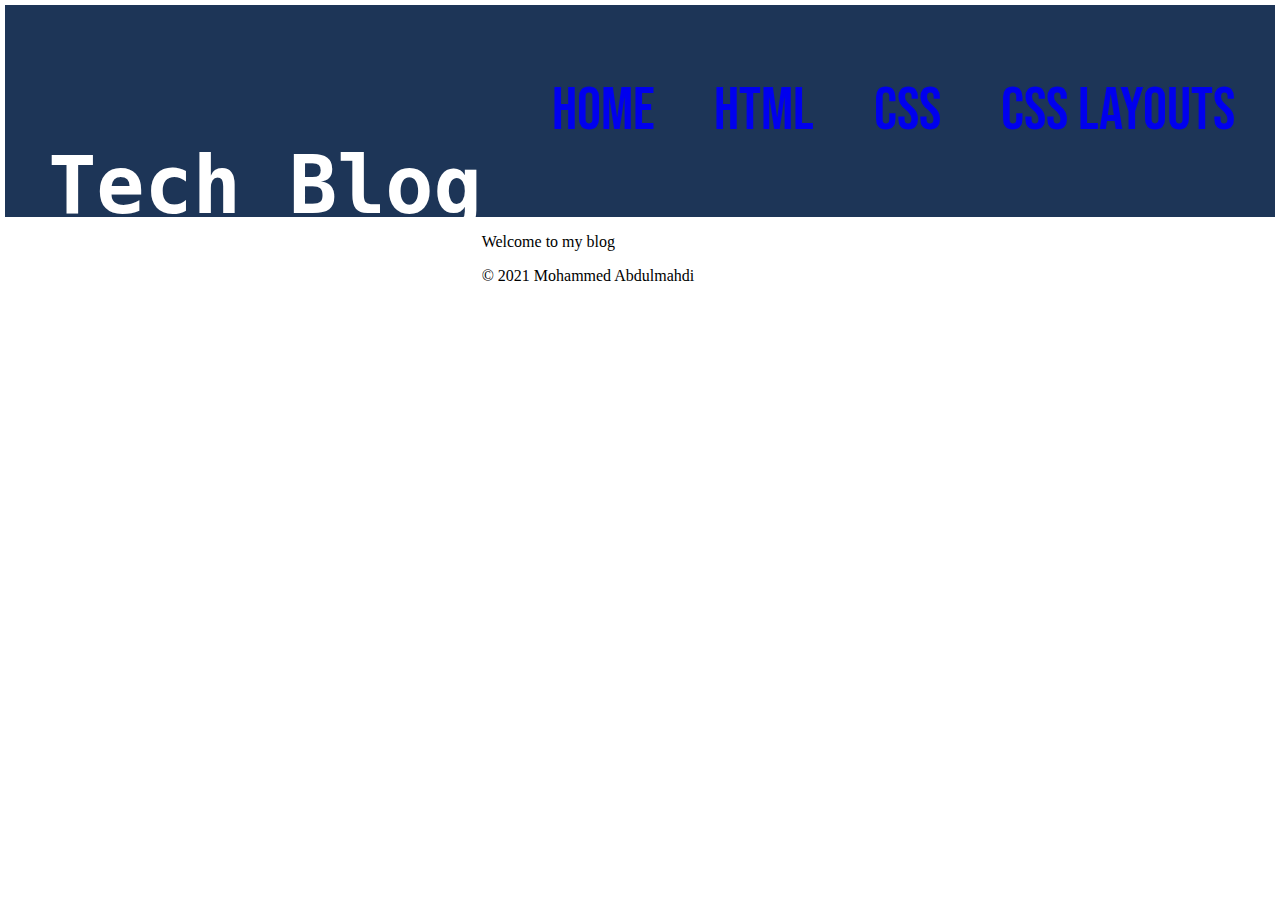
<file: index.html>
<!DOCTYPE html>
<html>
  <head>
    <title>Tech Blog</title>
    <link href="stylehome.css" rel="stylesheet"/>
  </head>
  <body>
    <header>
      
      <h1><pre> Tech Blog</h1></pre>
      
      <div class="site-header">
      <nav class="primary-nav">
        <ul class="primary-nav__list">
          <li><a href="index.html" class="primary-nav__link">Home</a></li>
          <li><a href="html.html" class="primary-nav__link">HTML</a></li>
          <li><a href="css.html" class="primary-nav__link">CSS</a></li>
          <li><a href="csslayouts.html" class="primary-nav__link">CSS Layouts</a></li>
        </ul>
      </nav>
    </header>
    <article>
      
      <p>Welcome to my blog</p>
      
    </article>
    <footer>
    <p>&copy; 2021 Mohammed Abdulmahdi</p>
    </footer>
  </body>
</html>
</file>
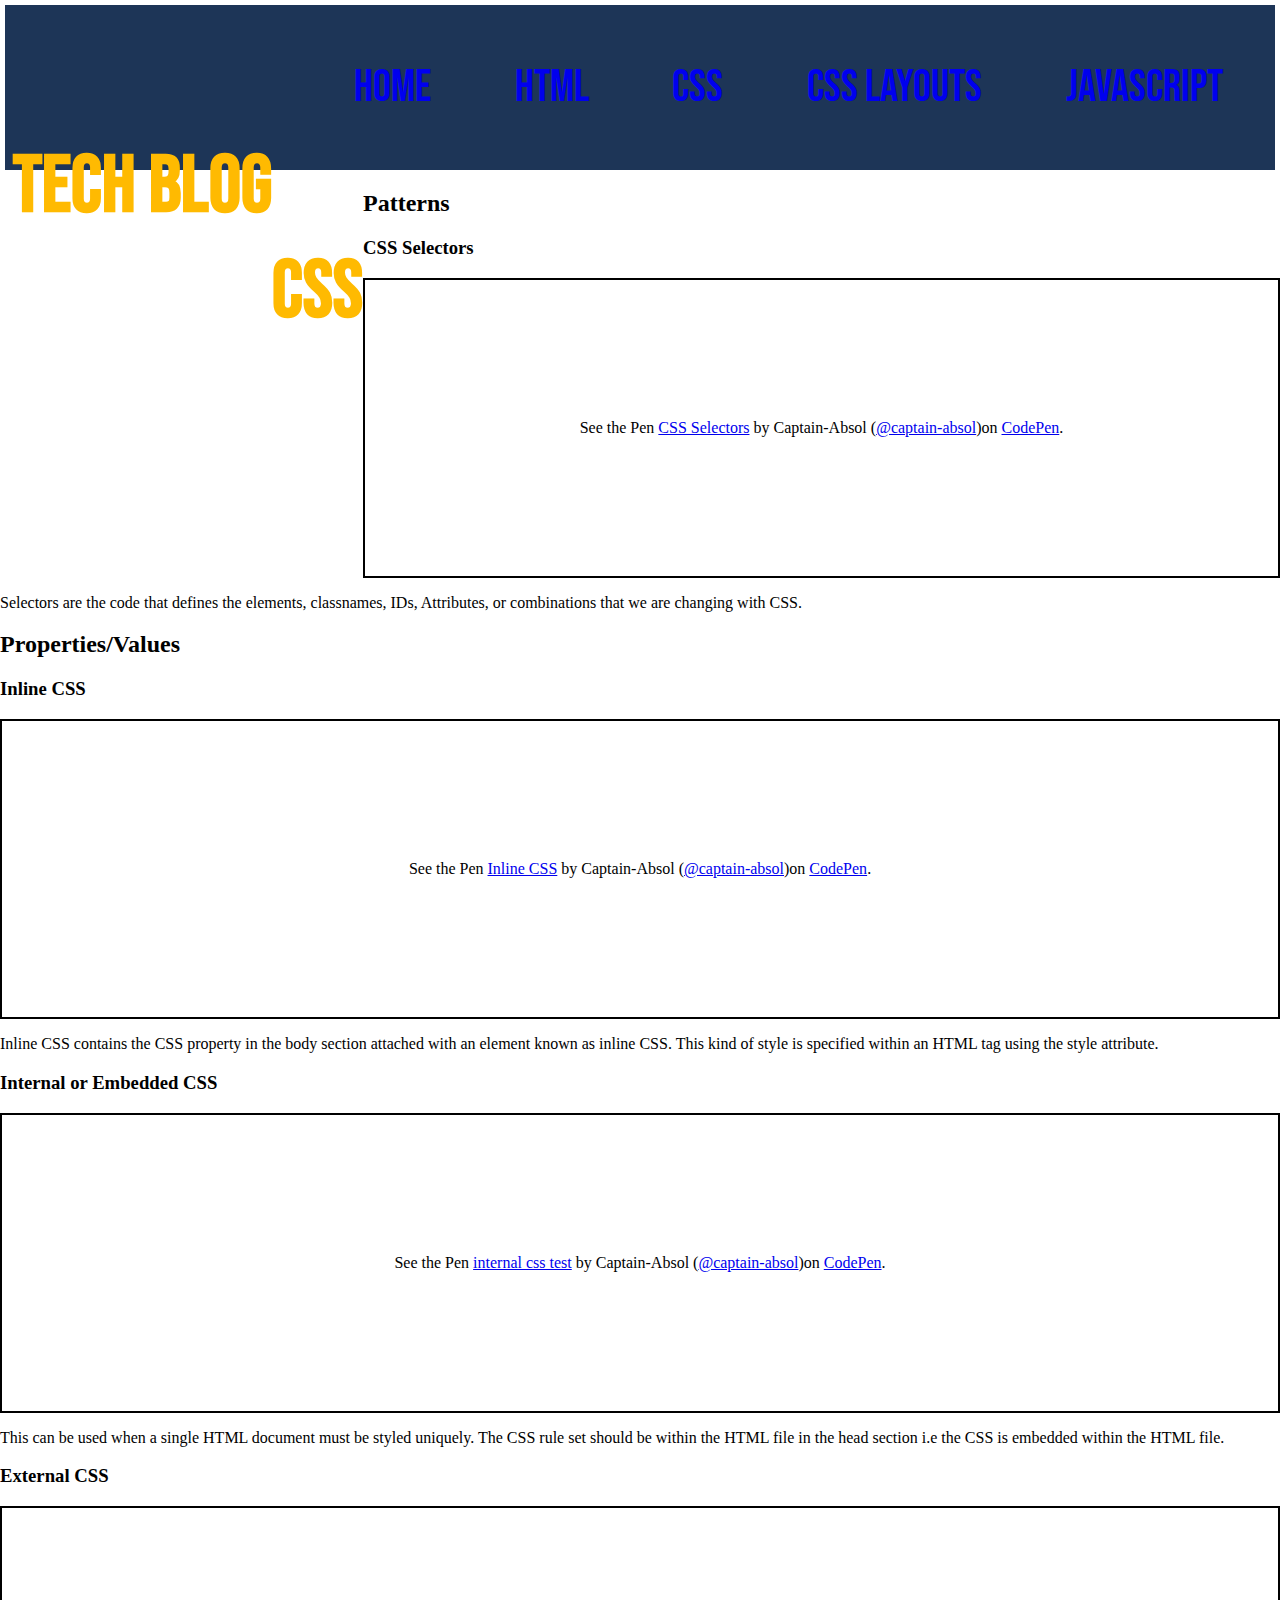
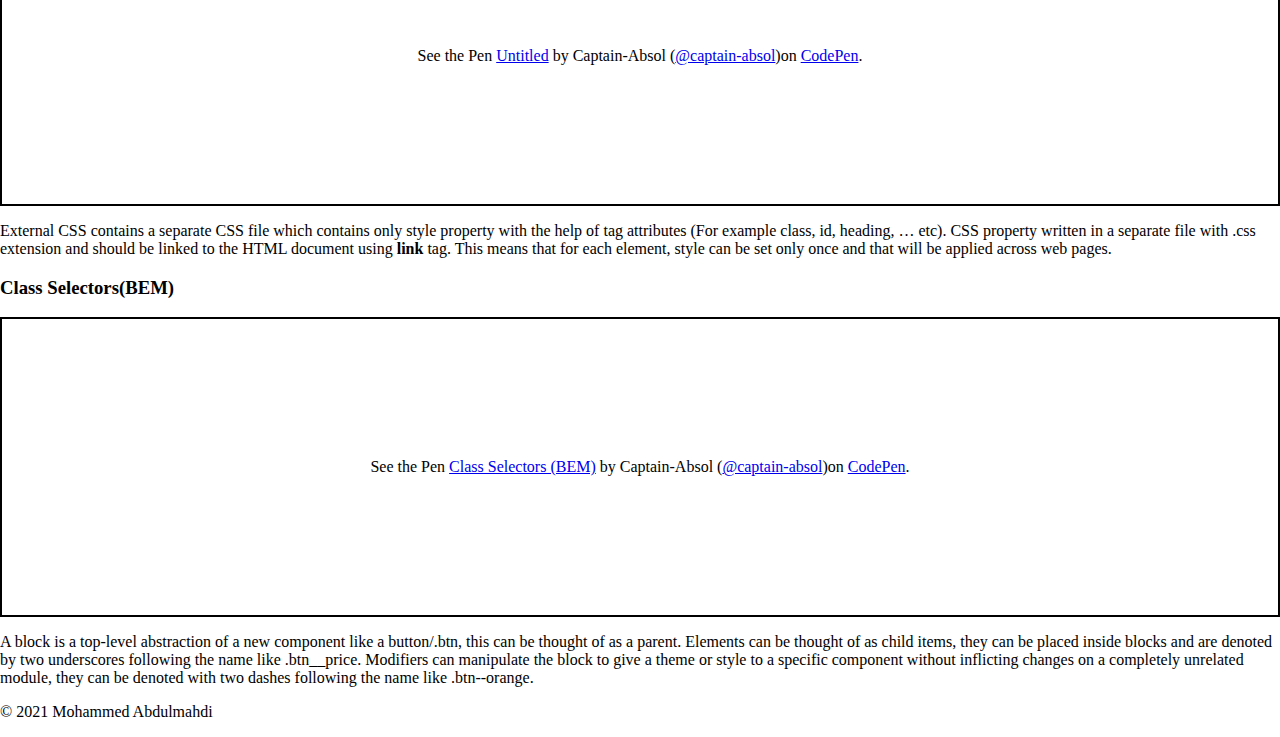
<file: css.html>
<!DOCTYPE html>
<html>
  <head>
    <title>CSS</title>
    <link href="style.css" rel="stylesheet"/>
  </head>
  <body>
    <header>
      
      <h1><pre> Tech Blog</h1></pre>
      
      <div class="site-header">
      <nav class="primary-nav">
        <ul class="primary-nav__list">
          <li><a href="index.html" class="primary-nav__link">Home</a></li>
          <li><a href="html.html" class="primary-nav__link">HTML</a></li>
          <li><a href="css.html" class="primary-nav__link">CSS</a></li>
          <li><a href="csslayouts.html" class="primary-nav__link">CSS Layouts</a></li>
          <li><a href="js.html" class="primary-nav__link">JavaScript</a></li>
        </ul>
      </nav>
    </header>
    <article>

          
      <h1>CSS</h1>
      
        <h2>Patterns</h2>
      
            <h3>CSS Selectors</h3>
            <!--- Codepen Snippet --->
            <p class="codepen" data-height="300" data-default-tab="html,result" data-slug-hash="porZyOJ" data-user="captain-absol" style="height: 300px; box-sizing: border-box; display: flex; align-items: center; justify-content: center; border: 2px solid; margin: 1em 0; padding: 1em;"><span>See the Pen <a href="https://codepen.io/captain-absol/pen/porZyOJ">
            CSS Selectors</a> by Captain-Absol (<a href="https://codepen.io/captain-absol">@captain-absol</a>)on <a href="https://codepen.io">CodePen</a>.</span></p><script async src="https://cpwebassets.codepen.io/assets/embed/ei.js"></script>
      
            <p> Selectors are the code that defines the elements, classnames, IDs, Attributes, or combinations that we are changing with CSS.</p>
          
           <h2>Properties/Values<h2>
                 
                 <h3>Inline CSS</h3>
                 <!--- Codepen Snippet --->
                 <p class="codepen" data-height="300" data-default-tab="html,result" data-slug-hash="zYdLqyw" data-user="captain-absol" style="height: 300px; box-sizing: border-box; display: flex; align-items: center; justify-content: center; border: 2px solid; margin: 1em 0; padding: 1em;"><span>See the Pen <a href="https://codepen.io/captain-absol/pen/zYdLqyw">
                 Inline CSS</a> by Captain-Absol (<a href="https://codepen.io/captain-absol">@captain-absol</a>)on <a href="https://codepen.io">CodePen</a>.</span></p><script async src="https://cpwebassets.codepen.io/assets/embed/ei.js"></script>
      
                 <p> Inline CSS contains the CSS property in the body section attached with an element known as inline CSS. This kind of style is specified within an HTML tag using the style attribute.</p>
                 
                 <h3>Internal or Embedded CSS</h3>
                 <!--- Codepen Snippet --->
                 <p class="codepen" data-height="300" data-default-tab="html,result" data-slug-hash="VwMjqmY" data-user="captain-absol" style="height: 300px; box-sizing: border-box; display: flex; align-items: center; justify-content: center; border: 2px solid; margin: 1em 0; padding: 1em;"><span>See the Pen <a href="https://codepen.io/captain-absol/pen/VwMjqmY">
                 internal css test</a> by Captain-Absol (<a href="https://codepen.io/captain-absol">@captain-absol</a>)on <a href="https://codepen.io">CodePen</a>.</span></p><script async src="https://cpwebassets.codepen.io/assets/embed/ei.js"></script>
      
                 <p> This can be used when a single HTML document must be styled uniquely. The CSS rule set should be within the HTML file in the head section i.e the CSS is embedded within the HTML file.</p>
                 
                 <h3>External CSS</h3>
                 <!--- Codepen Snippet --->
                 <p class="codepen" data-height="300" data-default-tab="html,result" data-slug-hash="WNEpEML" data-user="captain-absol" style="height: 300px; box-sizing: border-box; display: flex; align-items: center; justify-content: center; border: 2px solid; margin: 1em 0; padding: 1em;"><span>See the Pen <a href="https://codepen.io/captain-absol/pen/WNEpEML">
                 Untitled</a> by Captain-Absol (<a href="https://codepen.io/captain-absol">@captain-absol</a>)on <a href="https://codepen.io">CodePen</a>.</span></p><script async src="https://cpwebassets.codepen.io/assets/embed/ei.js"></script>
      
                 <p> External CSS contains a separate CSS file which contains only style property with the help of tag attributes (For example class, id, heading, … etc). CSS property written in a separate file with .css extension and should be linked to the HTML document using <strong>link</strong> tag. This means that for each element, style can be set only once and that will be applied across web pages.</p>
                 
            <h3>Class Selectors(BEM)</h3>
            <!--- Codepen Snippet --->
            <p class="codepen" data-height="300" data-default-tab="html,result" data-slug-hash="KKvBzjV" data-user="captain-absol" style="height: 300px; box-sizing: border-box; display: flex; align-items: center; justify-content: center; border: 2px solid; margin: 1em 0; padding: 1em;"><span>See the Pen <a href="https://codepen.io/captain-absol/pen/KKvBzjV">
            Class Selectors (BEM)</a> by Captain-Absol (<a href="https://codepen.io/captain-absol">@captain-absol</a>)on <a href="https://codepen.io">CodePen</a>.</span></p><script async src="https://cpwebassets.codepen.io/assets/embed/ei.js"></script>
      
            <p> A block is a top-level abstraction of a new component like a button/.btn, this can be thought of as a parent.

                Elements can be thought of as child items, they can be placed inside blocks and are denoted by two underscores following the name like .btn__price.

                Modifiers can manipulate the block to give a theme or style to a specific component without inflicting changes on a completely unrelated module, they can be denoted with two dashes following the name like .btn--orange.</p>
    </article>
    <footer>
    <p>&copy; 2021 Mohammed Abdulmahdi</p>
    </footer>
  </body>
</html>
</file>
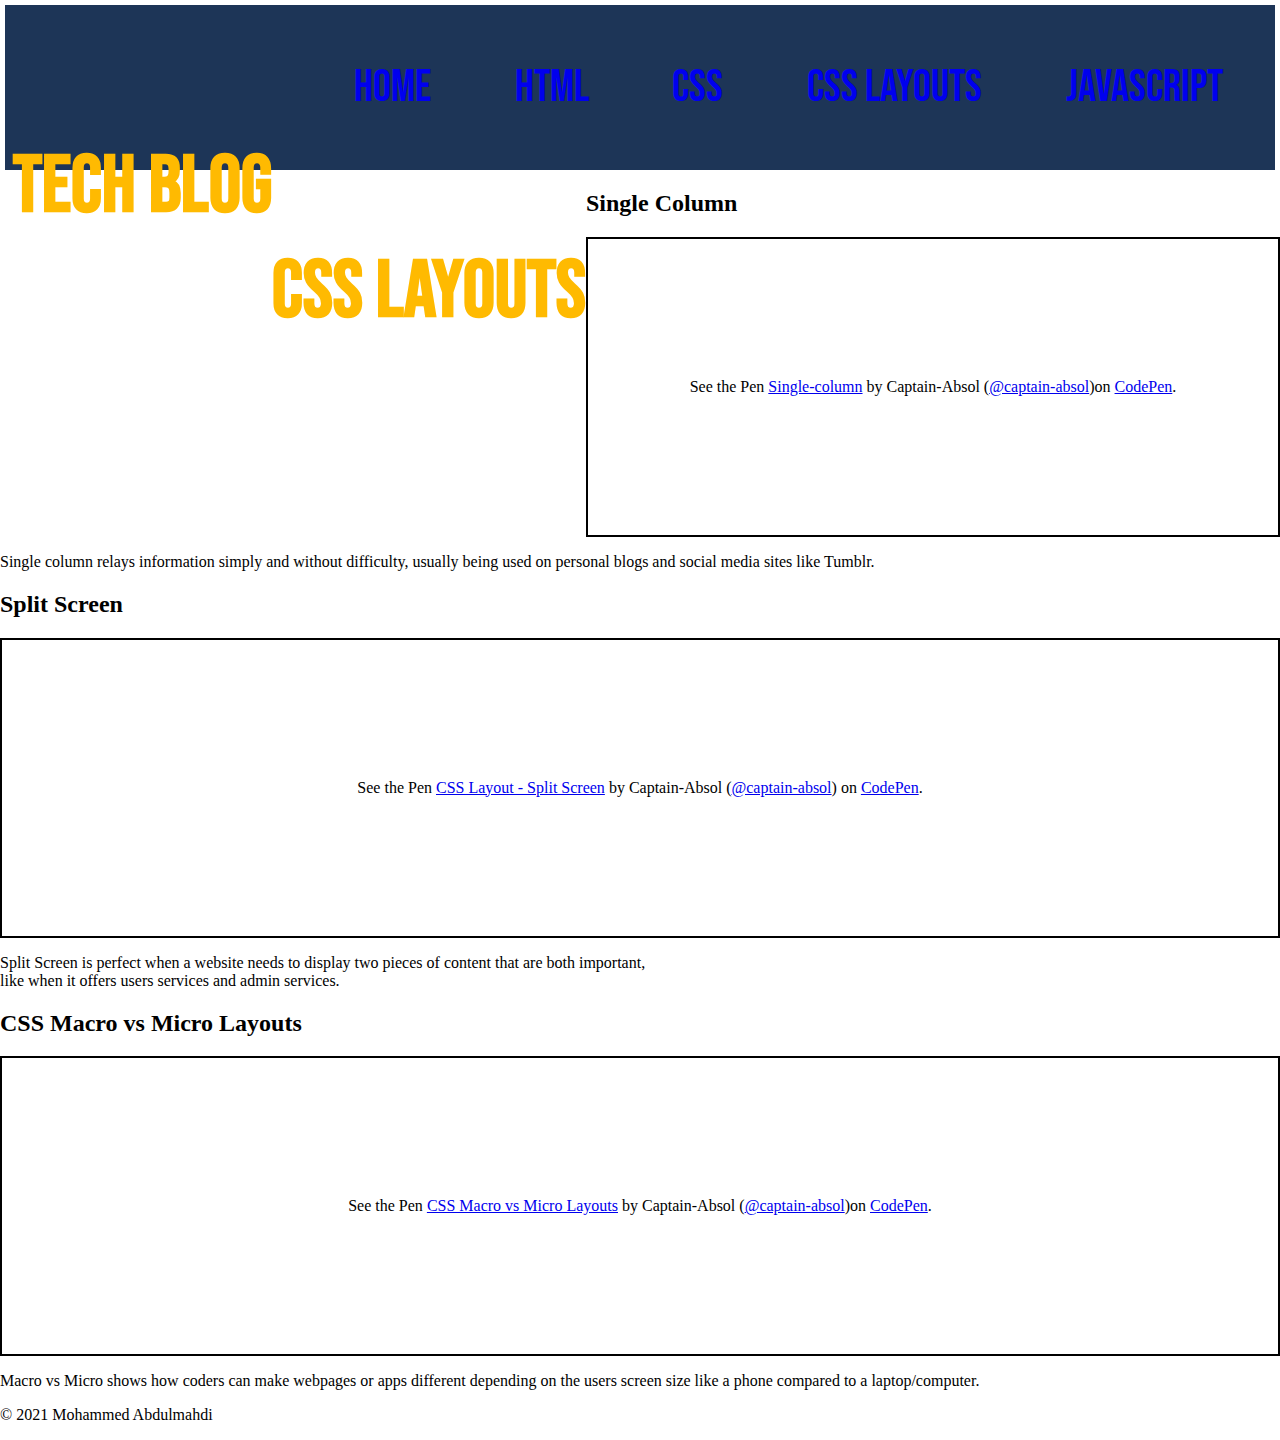
<file: csslayouts.html>
<!DOCTYPE html>
<html>
  <head>
    <title>CSS Layouts</title>
    <link href="style.css" rel="stylesheet"/>
  </head>
  <body>
    <header>
      
      <h1><pre> Tech Blog</h1></pre>
      
      <div class="site-header">
      <nav class="primary-nav">
        <ul class="primary-nav__list">
          <li><a href="index.html" class="primary-nav__link">Home</a></li>
          <li><a href="html.html" class="primary-nav__link">HTML</a></li>
          <li><a href="css.html" class="primary-nav__link">CSS</a></li>
          <li><a href="csslayouts.html" class="primary-nav__link">CSS Layouts</a></li>
          <li><a href="js.html" class="primary-nav__link">JavaScript</a></li>
        </ul>
      </nav>
    </header>
    <article>
      
      <h1>CSS Layouts</h1>
      
      <h2>Single Column</h2>
      <!--- Codepen Snippet --->
      <p class="codepen" data-height="300" data-default-tab="html,result" data-slug-hash="abyKLNp" data-user="captain-absol" style="height: 300px; box-sizing: border-box; display: flex; align-items: center; justify-content: center; border: 2px solid; margin: 1em 0; padding: 1em;"><span>See the Pen <a href="https://codepen.io/captain-absol/pen/abyKLNp">
      Single-column</a> by Captain-Absol (<a href="https://codepen.io/captain-absol">@captain-absol</a>)on <a href="https://codepen.io">CodePen</a>.</span></p><script async src="https://cpwebassets.codepen.io/assets/embed/ei.js"></script>
      
      <p> Single column relays information simply and without difficulty, usually being used on personal blogs and social media sites like Tumblr.</p>
                 
      <h2>Split Screen</h2>
      <!--- Codepen Snippet --->
      <p class="codepen" data-height="300" data-default-tab="html,result" data-slug-hash="QWMxqLP" data-user="captain-absol" style="height: 300px; box-sizing: border-box; display: flex; align-items: center; justify-content: center; border: 2px solid; margin: 1em 0; padding: 1em;"><span>See the Pen <a href="https://codepen.io/captain-absol/pen/QWMxqLP">
      CSS Layout - Split Screen</a> by Captain-Absol (<a href="https://codepen.io/captain-absol">@captain-absol</a>) on <a href="https://codepen.io">CodePen</a>.</span></p><script async src="https://cpwebassets.codepen.io/assets/embed/ei.js"></script>
      
        
      <p> Split Screen is perfect when a website needs to display two pieces of content that are both important,<br> like when it offers users services and admin services.</p>
        
      
      <h2>CSS Macro vs Micro Layouts</h2>
      <!--- Codepen Snippet --->
      <p class="codepen" data-height="300" data-default-tab="html,result" data-slug-hash="abyjNPy" data-user="captain-absol" style="height: 300px; box-sizing: border-box; display: flex; align-items: center; justify-content: center; border: 2px solid; margin: 1em 0; padding: 1em;"><span>See the Pen <a href="https://codepen.io/captain-absol/pen/abyjNPy">
      CSS Macro vs Micro Layouts</a> by Captain-Absol (<a href="https://codepen.io/captain-absol">@captain-absol</a>)on <a href="https://codepen.io">CodePen</a>.</span></p><script async src="https://cpwebassets.codepen.io/assets/embed/ei.js"></script>
    
      <p> Macro vs Micro shows how coders can make webpages or apps different depending on the users screen size like a phone compared to a laptop/computer.</p>
      
   </article>
    <footer>
    <p>&copy; 2021 Mohammed Abdulmahdi</p>
    </footer>
  </body>
</html>
</file>
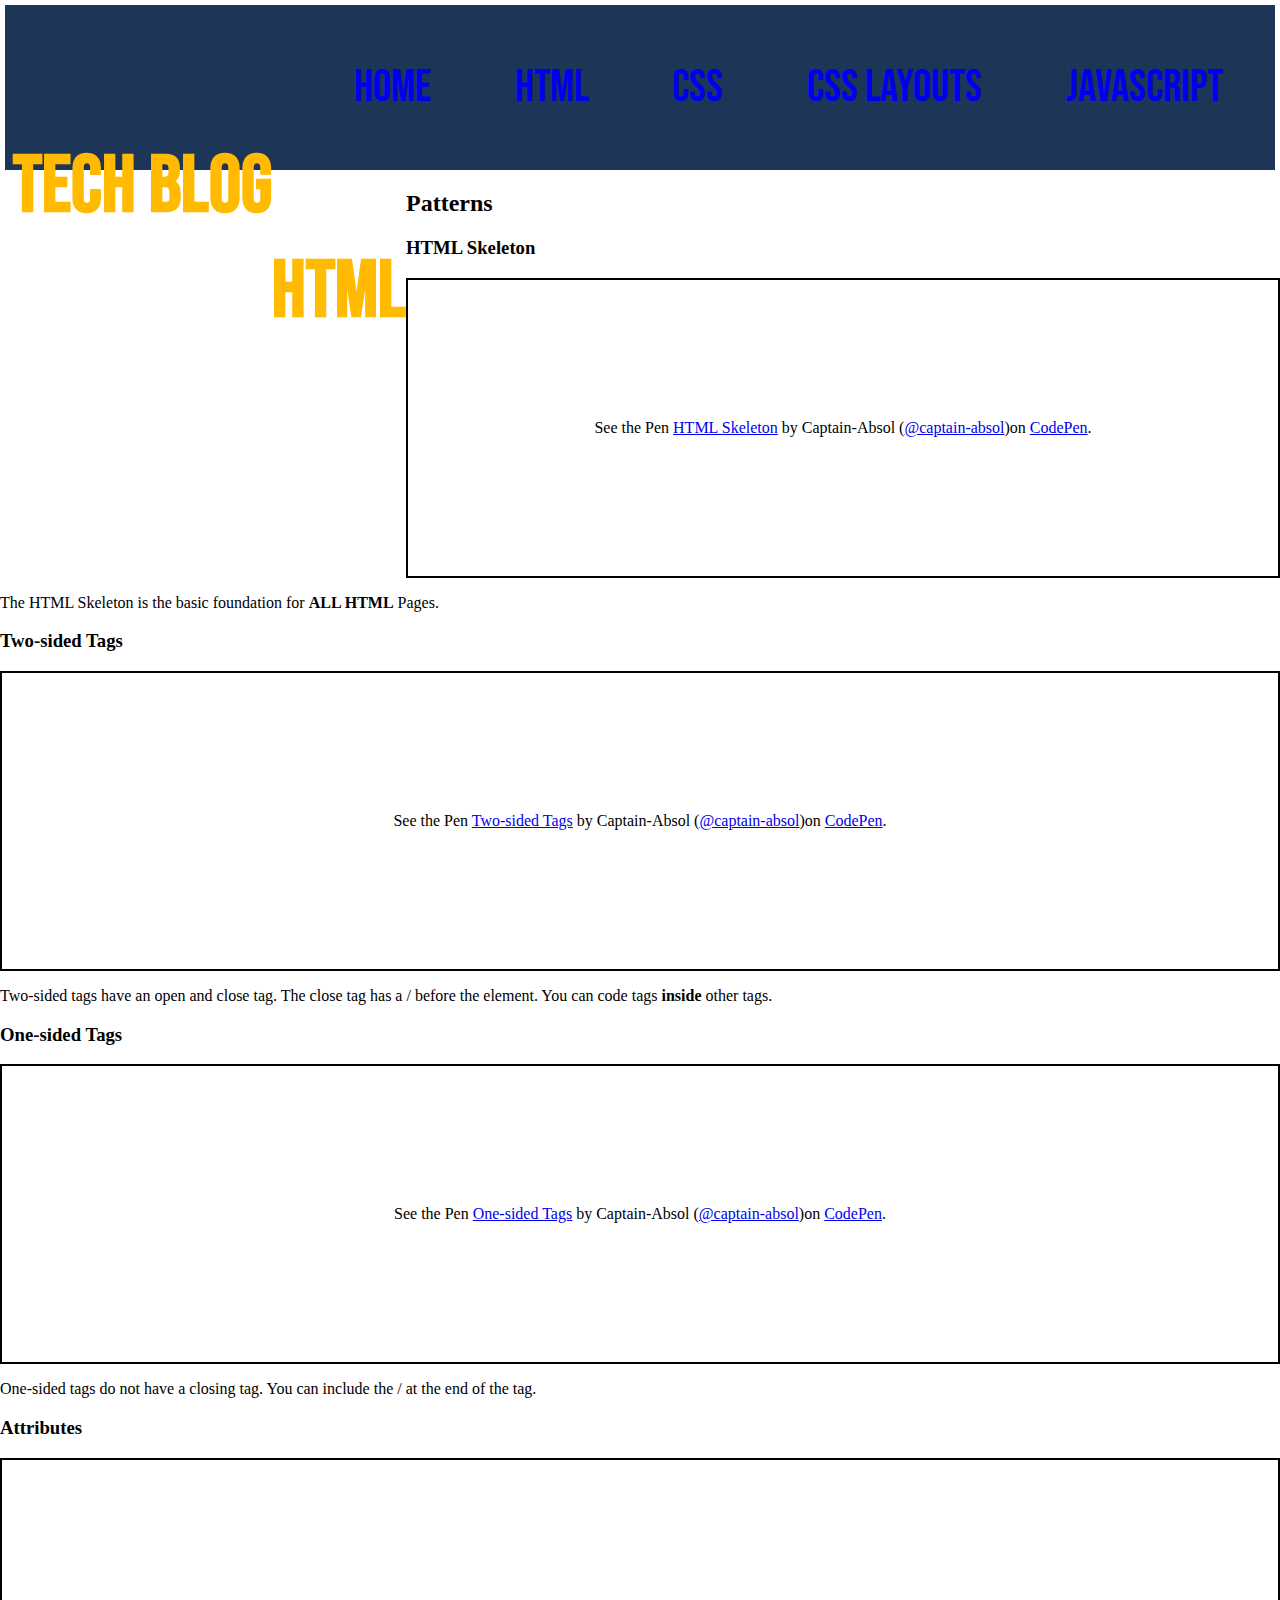
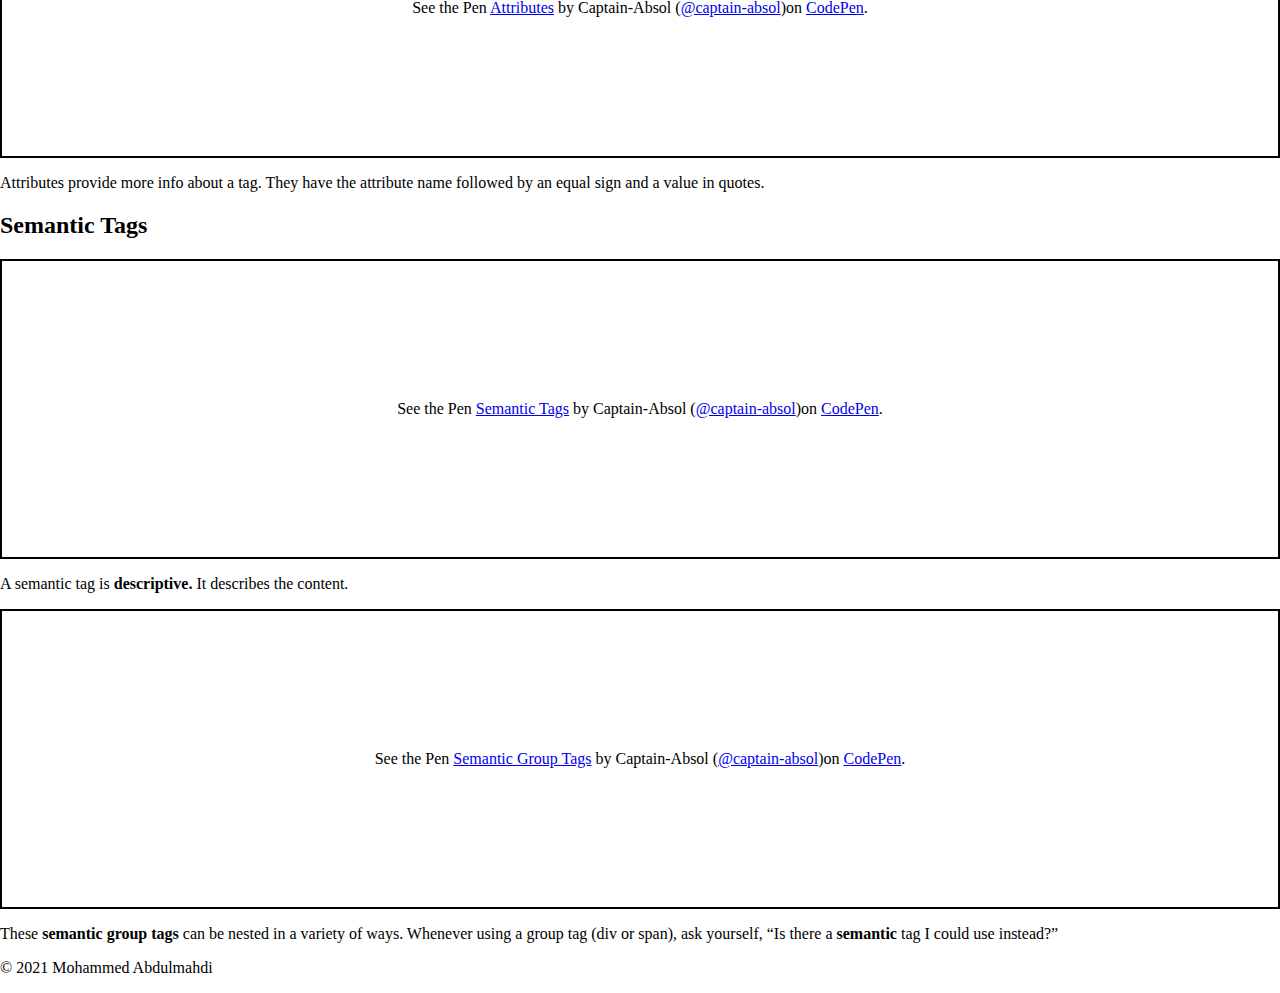
<file: html.html>
<!DOCTYPE html>
<html>
  <head>
    <title>HTML</title>
    <link href="style.css" rel="stylesheet"/>
  </head>
  <body>
    <header>
      
      <h1><pre> Tech Blog</h1></pre>
      
      <div class="site-header">
      <nav class="primary-nav">
        <ul class="primary-nav__list">
          <li><a href="index.html" class="primary-nav__link">Home</a></li>
          <li><a href="html.html" class="primary-nav__link">HTML</a></li>
          <li><a href="css.html" class="primary-nav__link">CSS</a></li>
          <li><a href="csslayouts.html" class="primary-nav__link">CSS Layouts</a></li>
          <li><a href="js.html" class="primary-nav__link">JavaScript</a></li>
        </ul>
      </nav>
    </header>
    <article>

      
      <h1>HTML</h1>
      
      <h2>Patterns</h2>
      
      <h3>HTML Skeleton</h3>
      <!--- Codepen Snippet --->
      <p class="codepen" data-height="300" data-default-tab="html,result" data-slug-hash="KKvBMwz" data-user="captain-absol" style="height: 300px; box-sizing: border-box; display: flex; align-items: center; justify-content: center; border: 2px solid; margin: 1em 0; padding: 1em;"><span>See the Pen <a href="https://codepen.io/captain-absol/pen/KKvBMwz">
      HTML Skeleton</a> by Captain-Absol (<a href="https://codepen.io/captain-absol">@captain-absol</a>)on <a href="https://codepen.io">CodePen</a>.</span></p><script async src="https://cpwebassets.codepen.io/assets/embed/ei.js"></script>
      
      <p> The HTML Skeleton is the basic foundation for <strong>ALL HTML</strong> Pages.</p>
      
      <h3>Two-sided Tags</h3>
      <!--- Codepen Snippet --->
      <p class="codepen" data-height="300" data-default-tab="html,result" data-slug-hash="KKvBMdM" data-user="captain-absol" style="height: 300px; box-sizing: border-box; display: flex; align-items: center; justify-content: center; border: 2px solid; margin: 1em 0; padding: 1em;"><span>See the Pen <a href="https://codepen.io/captain-absol/pen/KKvBMdM">
      Two-sided Tags</a> by Captain-Absol (<a href="https://codepen.io/captain-absol">@captain-absol</a>)on <a href="https://codepen.io">CodePen</a>.</span></p><script async src="https://cpwebassets.codepen.io/assets/embed/ei.js"></script>
      
      <p>Two-sided tags have an open and close tag. The close tag has a / before the element. You can code tags <strong>inside</strong> other tags.</p>
      
      <h3>One-sided Tags</h3>
      <!--- Codepen Snippet --->
      <p class="codepen" data-height="300" data-default-tab="html,result" data-slug-hash="wvqxWMv" data-user="captain-absol" style="height: 300px; box-sizing: border-box; display: flex; align-items: center; justify-content: center; border: 2px solid; margin: 1em 0; padding: 1em;"><span>See the Pen <a href="https://codepen.io/captain-absol/pen/wvqxWMv">
      One-sided Tags</a> by Captain-Absol (<a href="https://codepen.io/captain-absol">@captain-absol</a>)on <a href="https://codepen.io">CodePen</a>.</span></p><script async src="https://cpwebassets.codepen.io/assets/embed/ei.js"></script>
      
      <p> One-sided tags do not have a closing tag. You can include the  / at the end of the tag.</p>
      
      <h3>Attributes</h3>
      <!--- Codepen Snippet --->
      <p class="codepen" data-height="300" data-default-tab="html,result" data-slug-hash="JjyBKGv" data-user="captain-absol" style="height: 300px; box-sizing: border-box; display: flex; align-items: center; justify-content: center; border: 2px solid; margin: 1em 0; padding: 1em;"><span>See the Pen <a href="https://codepen.io/captain-absol/pen/JjyBKGv">
      Attributes</a> by Captain-Absol (<a href="https://codepen.io/captain-absol">@captain-absol</a>)on <a href="https://codepen.io">CodePen</a>.</span></p><script async src="https://cpwebassets.codepen.io/assets/embed/ei.js"></script>
      
      <p> Attributes provide more info about a tag. They have the attribute name followed by an equal sign and a value in quotes.</p>
      
      <h2>Semantic Tags</h2>
      <!--- Codepen Snippet --->
      <p class="codepen" data-height="300" data-default-tab="html,result" data-slug-hash="vYJaKGb" data-user="captain-absol" style="height: 300px; box-sizing: border-box; display: flex; align-items: center; justify-content: center; border: 2px solid; margin: 1em 0; padding: 1em;"><span>See the Pen <a href="https://codepen.io/captain-absol/pen/vYJaKGb">
      Semantic Tags</a> by Captain-Absol (<a href="https://codepen.io/captain-absol">@captain-absol</a>)on <a href="https://codepen.io">CodePen</a>.</span></p><script async src="https://cpwebassets.codepen.io/assets/embed/ei.js"></script>
      
      <p> A semantic tag is <strong>descriptive.</strong> It describes the content.</p>
      
      <p class="codepen" data-height="300" data-default-tab="html,result" data-slug-hash="JjyBKKv" data-user="captain-absol" style="height: 300px; box-sizing: border-box; display: flex; align-items: center; justify-content: center; border: 2px solid; margin: 1em 0; padding: 1em;"><span>See the Pen <a href="https://codepen.io/captain-absol/pen/JjyBKKv">
      Semantic Group Tags</a> by Captain-Absol (<a href="https://codepen.io/captain-absol">@captain-absol</a>)on <a href="https://codepen.io">CodePen</a>.</span></p><script async src="https://cpwebassets.codepen.io/assets/embed/ei.js"></script>
      
      <p> These <strong>semantic group tags</strong> can be nested in a variety of ways. Whenever using a group tag (div or span), ask yourself, “Is there a <strong>semantic</strong> tag I could use instead?”</p>
    </article>
    <footer>
    <p>&copy; 2021 Mohammed Abdulmahdi</p>
    </footer>
  </body>
</html>
</file>
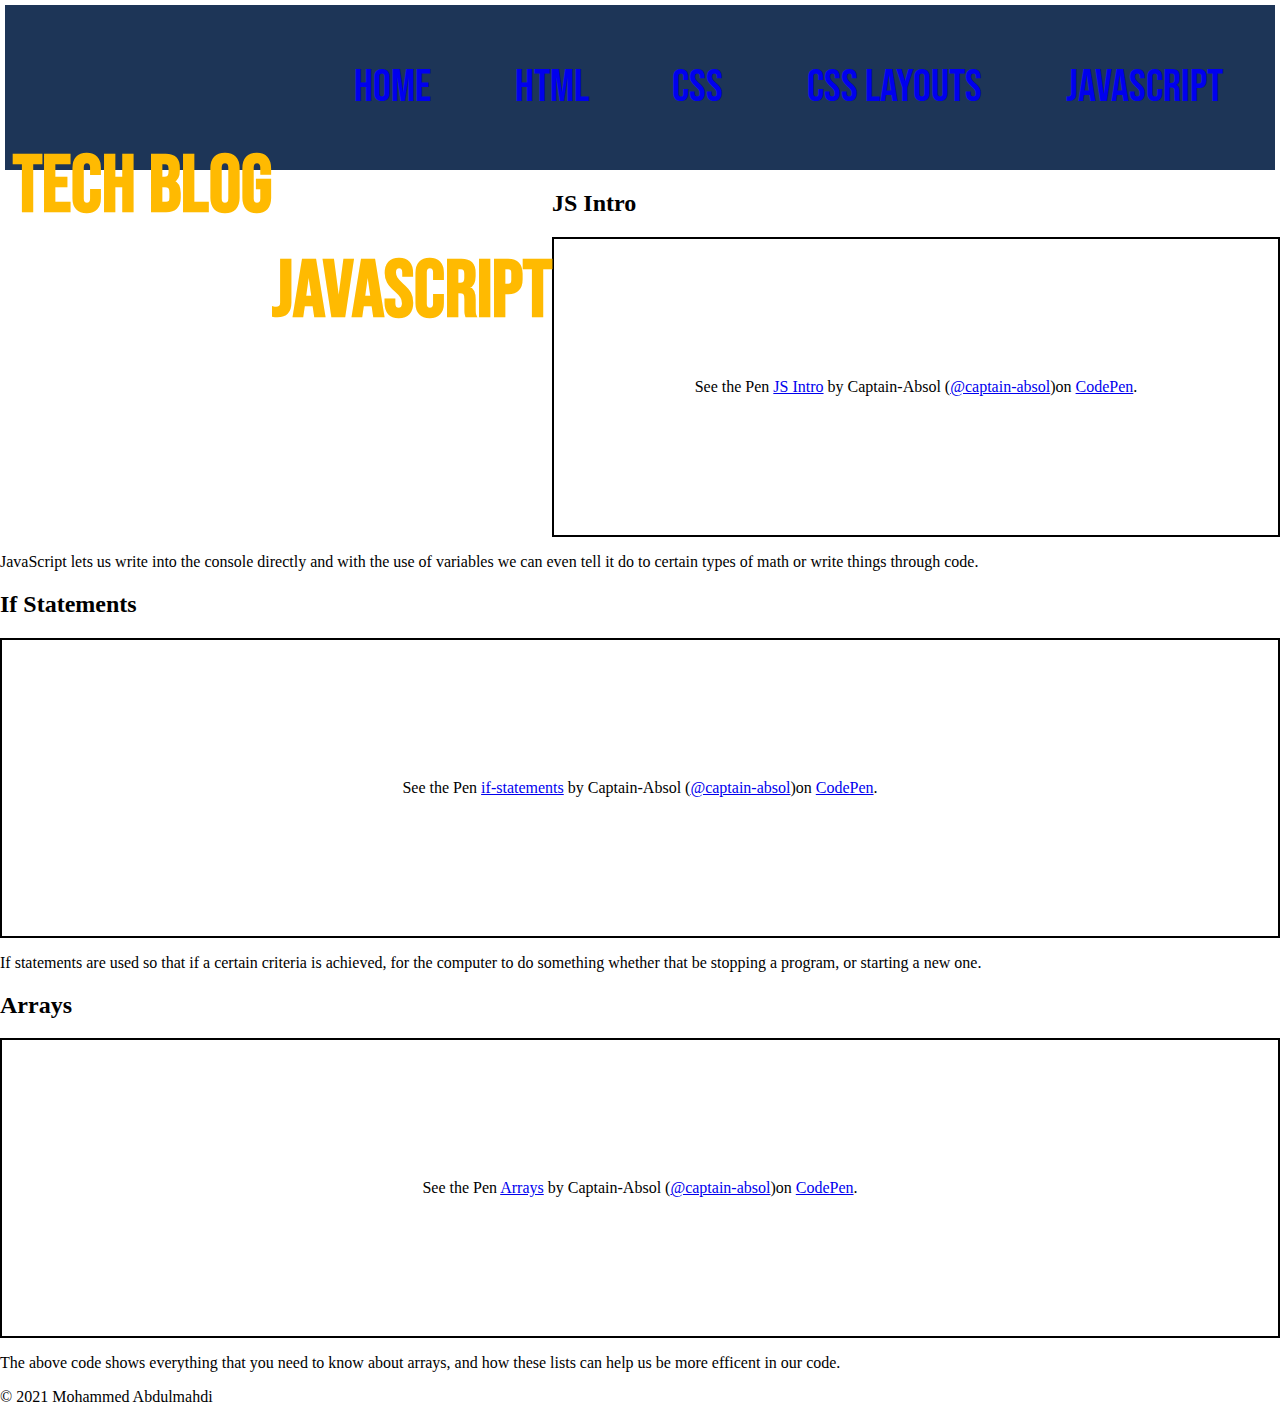
<file: js.html>
<!DOCTYPE html>
<html>
  <head>
    <title>JavaScript</title>
    <link href="style.css" rel="stylesheet"/>
  </head>
  <body>
    <header>
      
      <h1><pre> Tech Blog</h1></pre>
      
      <div class="site-header">
      <nav class="primary-nav">
        <ul class="primary-nav__list">
          <li><a href="index.html" class="primary-nav__link">Home</a></li>
          <li><a href="html.html" class="primary-nav__link">HTML</a></li>
          <li><a href="css.html" class="primary-nav__link">CSS</a></li>
          <li><a href="csslayouts.html" class="primary-nav__link">CSS Layouts</a></li>
          <li><a href="js.html" class="primary-nav__link">JavaScript</a></li>
        </ul>
      </nav>
    </header>
    <article>
      
      <h1>JavaScript</h1>
      
      <h2>JS Intro</h2>
      <!--- Codepen Snippet --->
      <p class="codepen" data-height="300" data-default-tab="js,result" data-slug-hash="GRvaReN" data-user="captain-absol" style="height: 300px; box-sizing: border-box; display: flex; align-items: center; justify-content: center; border: 2px solid; margin: 1em 0; padding: 1em;"><span>See the Pen <a href="https://codepen.io/captain-absol/pen/GRvaReN">
      JS Intro</a> by Captain-Absol (<a href="https://codepen.io/captain-absol">@captain-absol</a>)on <a href="https://codepen.io">CodePen</a>.</span></p><script async src="https://cpwebassets.codepen.io/assets/embed/ei.js"></script>
      
      <p> JavaScript lets us write into the console directly and with the use of variables we can even tell it do to certain types of math or write things through code.</p>
      
      <h2>If Statements</h2>
      <!--- Codepen Snippet --->
      <p class="codepen" data-height="300" data-default-tab="js,result" data-slug-hash="mdMYQQe" data-user="captain-absol" style="height: 300px; box-sizing: border-box; display: flex; align-items: center; justify-content: center; border: 2px solid; margin: 1em 0; padding: 1em;"><span>See the Pen <a href="https://codepen.io/captain-absol/pen/mdMYQQe">
      if-statements</a> by Captain-Absol (<a href="https://codepen.io/captain-absol">@captain-absol</a>)on <a href="https://codepen.io">CodePen</a>.</span></p><script async src="https://cpwebassets.codepen.io/assets/embed/ei.js"></script>
      
      <p> If statements are used so that if a certain criteria is achieved, for the computer to do something whether that be stopping a program, or starting a new one.</p>
      
      <h2>Arrays</h2>
      <!--- Codepen Snippet --->
      <p class="codepen" data-height="300" data-default-tab="js,result" data-slug-hash="yLzXmgd" data-user="captain-absol" style="height: 300px; box-sizing: border-box; display: flex; align-items: center; justify-content: center; border: 2px solid; margin: 1em 0; padding: 1em;"><span>See the Pen <a href="https://codepen.io/captain-absol/pen/yLzXmgd">
      Arrays</a> by Captain-Absol (<a href="https://codepen.io/captain-absol">@captain-absol</a>)on <a href="https://codepen.io">CodePen</a>.</span></p><script async src="https://cpwebassets.codepen.io/assets/embed/ei.js"></script>
      
      <p> The above code shows everything that you need to know about arrays, and how these lists can help us be more efficent in our code.
    </article>
    <footer>
    <p>&copy; 2021 Mohammed Abdulmahdi</p>
    </footer>
  </body>
</html>
</file>
<file: stylehome.css>
@import url('https://fonts.googleapis.com/css2?family=Bebas+Neue&display=swap');
@import url('https://fonts.googleapis.com/css2?family=Roboto:ital@1&display=swap');

:root {
    --dkblue: #1D3557;
    --red: #E63946;
    -cream: #FFFDD0;
}

ul {
    list-style: none;
}

h1 {
    float:left;
    clear: none;
    color: white;
    font-size:80px;
}

body {
    margin: 0 auto;
}

.primary-nav {
    background-color: var(--dkblue);
    color: babyblue;
    padding: 10px;
    font-size: 60px;
    margin: 5px;
    font-family: 'Bebas Neue';
}

.primary-nav__list {
    display: flex;
    justify-content: space-around;
    list-style-type: none;
}
.primary-nav__link {
    padding: 25px;
    transition: all 0.5s ease;
    text-decoration: none;
}

.primary-nav__link:hover {
    color: white;
    text-shadow: 20px 20px #1D3557;
}
</file>
<file: style.css>
@import url('https://fonts.googleapis.com/css2?family=Bebas+Neue&display=swap');
@import url('https://fonts.googleapis.com/css2?family=Roboto:ital@1&display=swap');

:root {
    --dkblue: #1D3557;
    --red: #E63946;
    -cream: #FFFDD0;
}

ul {
    list-style: none;
}

h1, pre {
    float:left;
    clear: right;
    color: #FFBA01;
    font-size:80px;
    font-family: 'Bebas Neue';
}

body {
    margin: 0 auto;
}

.primary-nav {
    background-color: var(--dkblue);
    color: #89CFF0;
    padding: 10px;
    font-size: 45px;
    margin: 5px;
    font-family: 'Bebas Neue';
}

.primary-nav__list {
    display: flex;
    justify-content: space-around;
    list-style-type: none;
}
.primary-nav__link {
    padding: 25px;
    transition: all 0.5s ease;
    text-decoration: none;
}

.primary-nav__link:hover {
    text-shadow: 20px 20px white;
}
</file>
